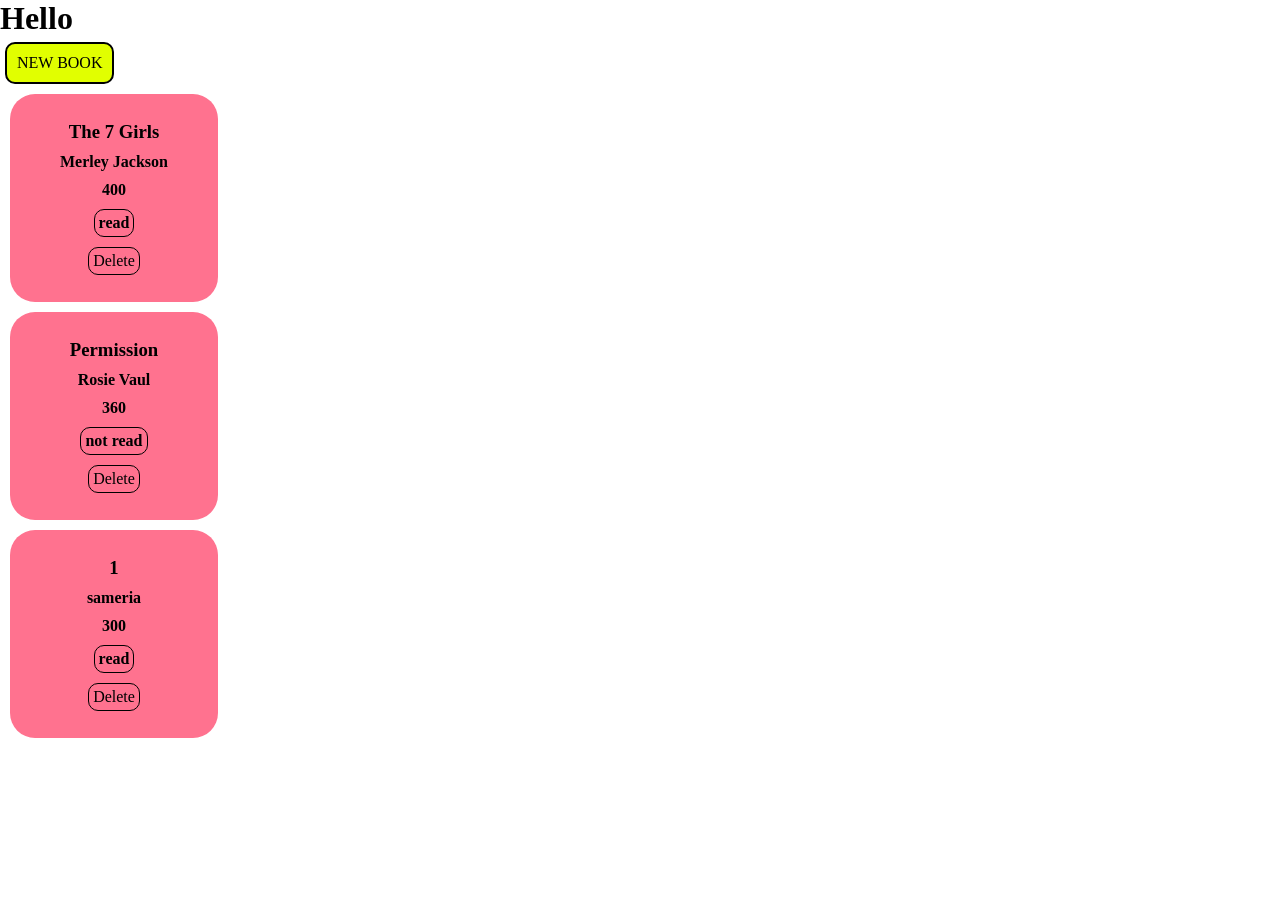
<file: BookLib/index.html>
<!DOCTYPE html>
<html lang="en">

<head>
    <meta charset="UTF-8">
    <meta name="viewport" content="width=device-width, initial-scale=1.0">
    <title>Document</title>
    <link rel="stylesheet" href="index.css">
</head>

<body>
    <h1>Hello</h1>
    <div id="newbook">NEW BOOK</div>

    <form action="" id="newbookform">
        <label for="Book Name">Book name:</label><br>
        <input type="text" id="formbookname" name="bname" required><br>
        <label for="Author">Author name:</label><br>
        <input type="text" id="authorname" name="aname" required><br>
        <label for="pages">No.of pages:</label><br>
        <input type="text" id="noofpages" name="page" required><br>
        <label for="Status">Status(read/not read):</label><br>
        <input type="text" id="status" name="rnr" required><br>
        <input type="submit" value="Submit" id="submit">
    </form>
    <!-- 
    <div class="card">
        <h3 id="title"></h3>
        <h4 id="author"></h4>
        <h4 id="pages"></h4>
        <h4 id="read"></h4>
    </div> -->
    <!-- <button popovertarget="my-dialog">Open dialog</button>

    <dialog id="my-dialog" popover>
        <input type="text">
        <p>This dialog was opened using a popovertargetaction attribute.</p>
        <button popovertarget="my-dialog" popovertargetaction="hide">Close</button>
    </dialog> -->
    <script src="index.js"></script>
</body>

</html>
</file>
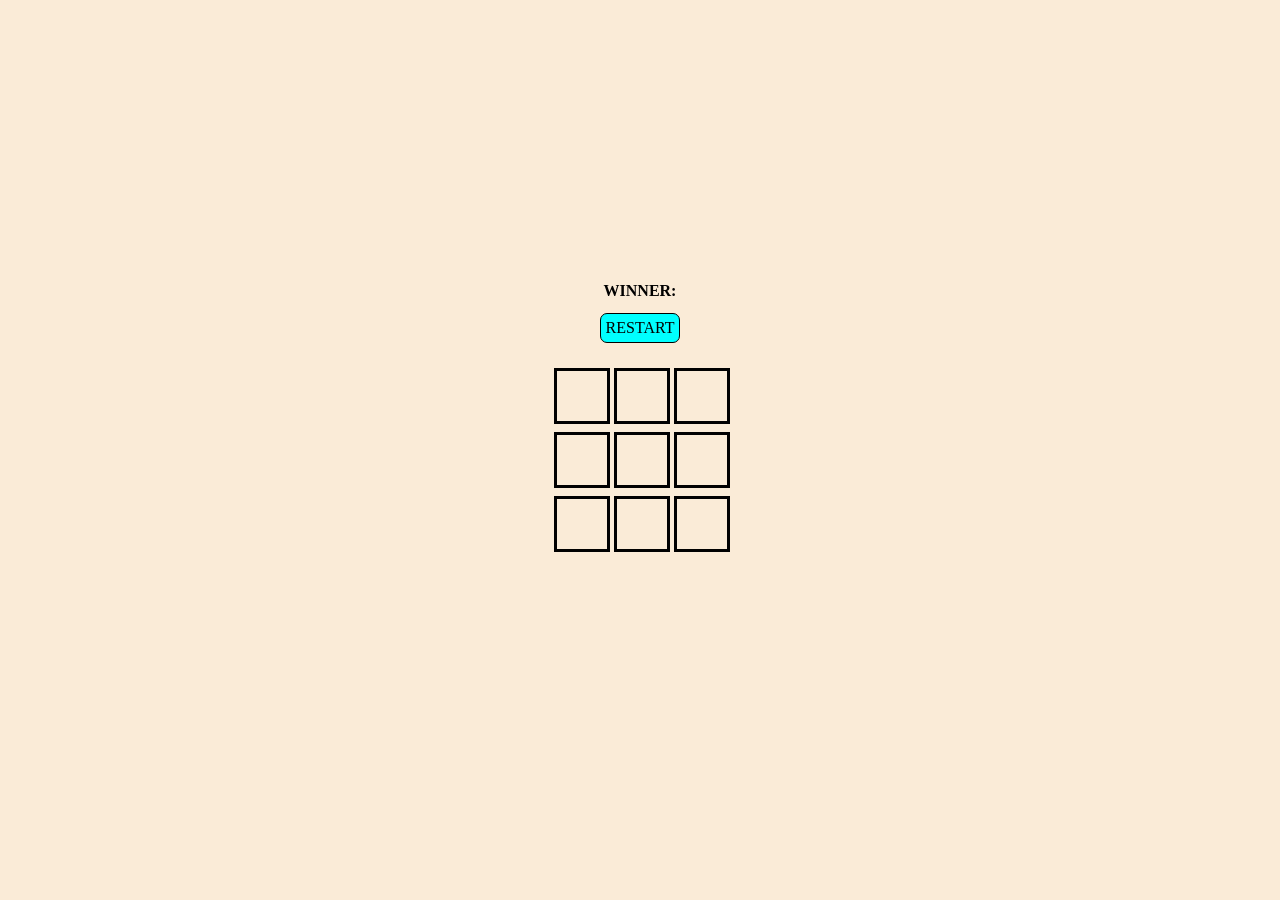
<file: TicTacToe/index.html>
<!DOCTYPE html>
<html lang="en">

<head>
    <meta charset="UTF-8">
    <meta name="viewport" content="width=device-width, initial-scale=1.0">
    <title>Document</title>
    <link rel="stylesheet" href="style.css">
</head>

<body>
    <h4 id="winnertext">WINNER: <span id="win"></span>
    </h4>
    <div id="restart">RESTART</div>
    <script src="script.js"></script>
</body>

</html>
</file>
<file: BookLib/index.css>
* {
    /* background-color: bisque; */
    margin: 0;
}

#submit {
    margin-top: 5px;
}

form {
    margin-left: 5px;
}

#newbookform {
    display: none;
}

.card {
    display: flex;
    padding: 4px;
    flex-direction: column;
    width: 200px;
    height: 200px;
    align-items: center;
    justify-content: center;
    background-color: rgb(255, 114, 143);
    border-radius: 25px;
    gap: 10px;
    margin: 10px;
}

.read {
    border-radius: 10px;
    width: fit-content;
    padding: 4px;
    border: 1px solid black;
    cursor: pointer;
}

#newbook {
    background-color: rgb(225, 255, 0);
    width: fit-content;
    padding: 10px;
    margin: 5px;
    border: 2px solid black;
    border-radius: 10px;
}

.remove {
    border-radius: 10px;
    width: fit-content;
    padding: 4px;
    border: 1px solid black;
    cursor: pointer;
}
</file>
<file: TicTacToe/style.css>
body {
    background-color: antiquewhite;
    display: flex;
    flex-direction: column;
    align-items: center;
    height: 100vh;
    justify-content: center;
    gap: 10px;
}

* {
    margin: 0;
}

.box {
    width: 50px;
    height: 50px;
    border: 3px black solid;
    margin: 2px;
    display: inline-flex;
    align-items: center;
    justify-content: center;
    color: black;
}

#winnertext {
    width: fit-content;
}

#board {
    display: grid;
    grid-template-columns: repeat(3, 56px);
    /* 3 columns matching box size + gaps */
    gap: 4px;
    margin-top: 10px;
}

#restart {
    width: fit-content;
    padding: 5px;
    background-color: aqua;
    margin: 3px;
    border: 1px solid black;
    border-radius: 7px;
    cursor: pointer;
}
</file>
